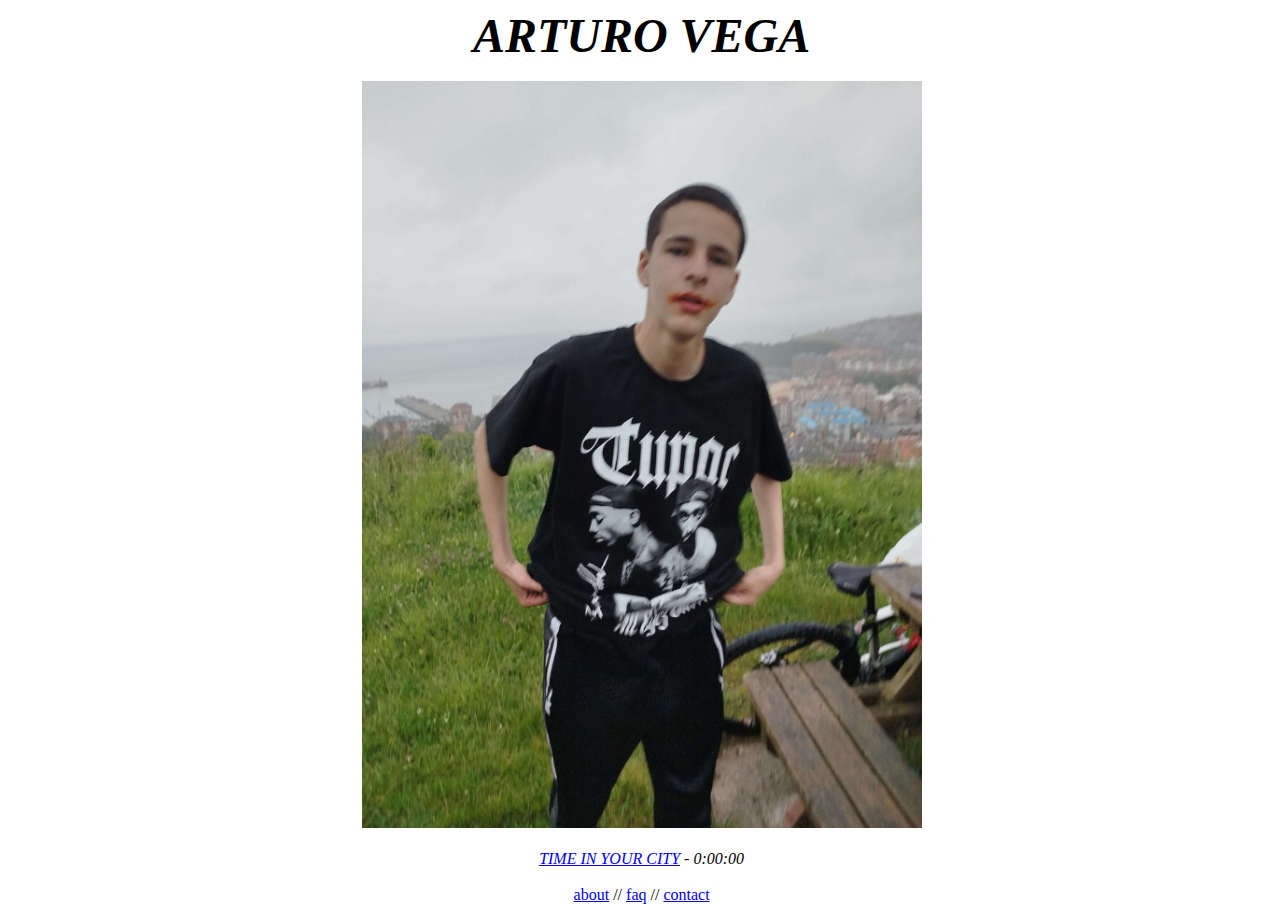
<file: index.html>
<!DOCTYPE html>
<html>
<head>
<title>ARTURO VEGA</title>
<style type="text/css">
body {top: 0; left: 0; width: 99%; height: 97%; position: absolute; display: table;}
p {display: table-cell; vertical-align: middle; text-align: center}
#timezone * {text-decoration: none;}
</style>

<script type="text/javascript">
    // declare time zone formatting
    let options = {
        timeZone: 'America/New_York',
        hour: 'numeric',
        minute: 'numeric',
        second: 'numeric',
    },
    formatter = new Intl.DateTimeFormat([], options);

    // set time
    setInterval(
        () => {
            document.querySelector("#time").innerText = formatter.format(new Date());
        }
    , 1000)
</script>
</head>

<body>

<p>
<font size="7"><i><b>ARTURO VEGA</b></i></font>
<br>
<br>
<img src="header.jpg" style="width:560px;"><br>
<br>

<i>
<a href="https://time.is/">TIME IN YOUR CITY</a> - <span id=time>0:00:00</span> 
</i>
</span>
<br>
<br>
<a href="about.html">about</a> // <a href="faq.html">faq</a> //  <a href="contact.html">contact</a>
</p>

</body>
</html>
</file>
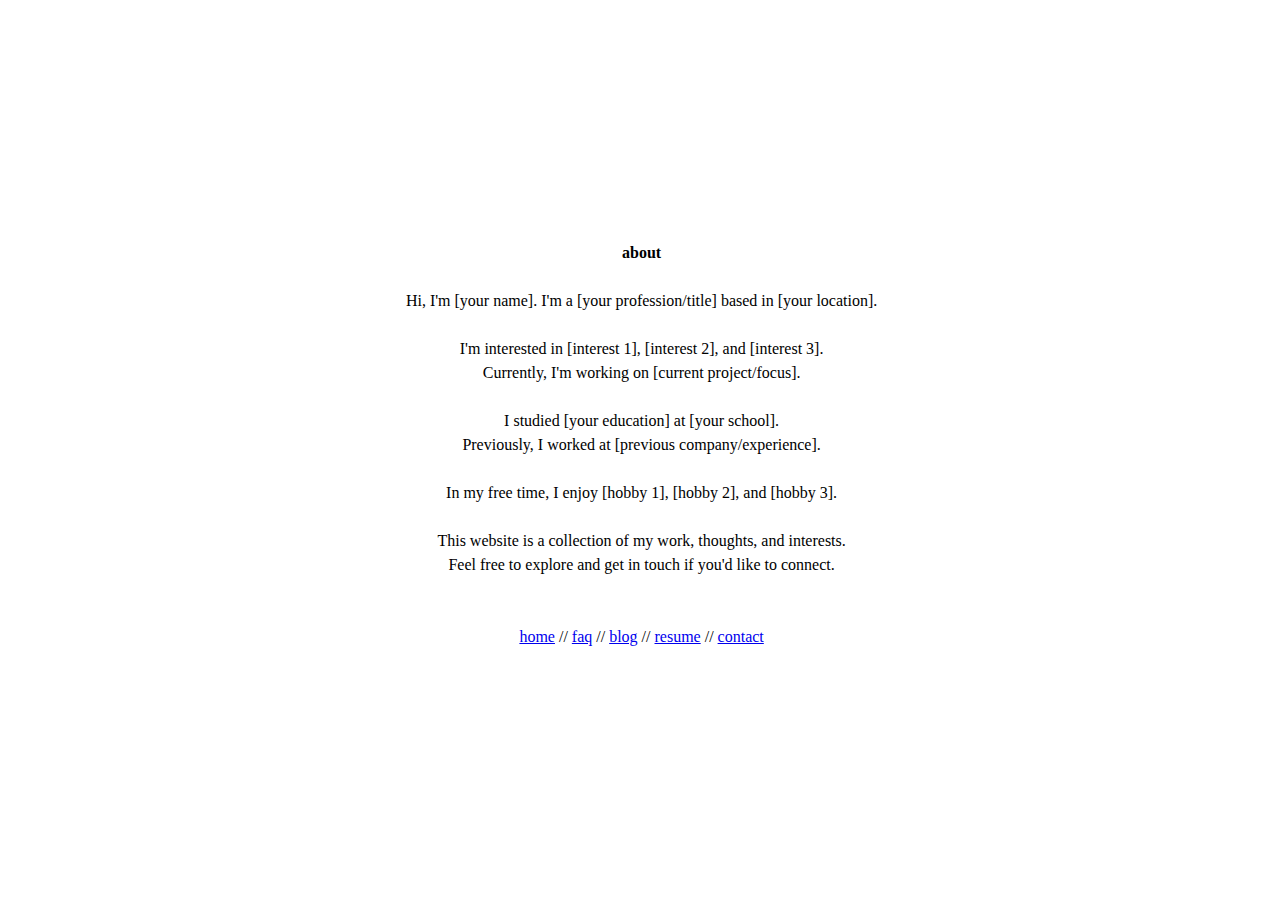
<file: about.html>
<!DOCTYPE html>
<html>
<head>
<title>about - YOUR NAME</title>
<style type="text/css">
body {top: 0; left: 0; width: 99%; height: 97%; position: absolute; display: table;}
p {display: table-cell; vertical-align: middle; text-align: center; line-height: 1.5;}
</style>
</head>

<body>

<p>
<b>about</b><br>
<br>
Hi, I'm [your name]. I'm a [your profession/title] based in [your location].<br>
<br>
I'm interested in [interest 1], [interest 2], and [interest 3].<br>
Currently, I'm working on [current project/focus].<br>
<br>
I studied [your education] at [your school].<br>
Previously, I worked at [previous company/experience].<br>
<br>
In my free time, I enjoy [hobby 1], [hobby 2], and [hobby 3].<br>
<br>
This website is a collection of my work, thoughts, and interests.<br>
Feel free to explore and get in touch if you'd like to connect.<br>
<br>
<br>
<a href="index.html">home</a> // <a href="faq.html">faq</a> // <a href="blog/index.html">blog</a> // <a href="https://drive.google.com/file/d/YOUR-RESUME-ID/view?usp=sharing" target="_blank">resume</a> // <a href="contact.html">contact</a>
</p>

</body>
</html>
</file>
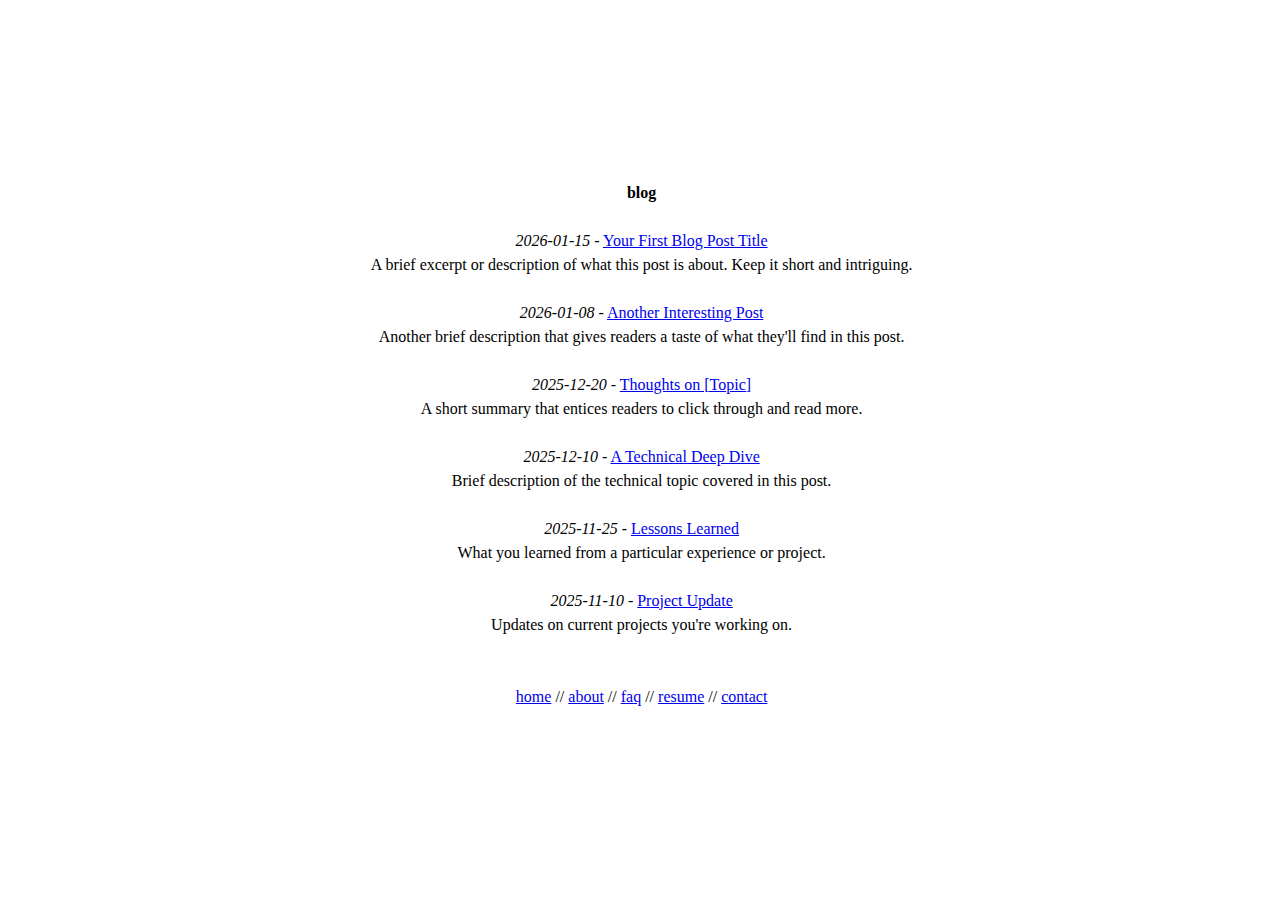
<file: blog.html>
<!DOCTYPE html>
<html>
<head>
<title>blog - YOUR NAME</title>
<style type="text/css">
body {top: 0; left: 0; width: 99%; height: 97%; position: absolute; display: table;}
p {display: table-cell; vertical-align: middle; text-align: center; line-height: 1.5;}
</style>
</head>

<body>

<p>
<b>blog</b><br>
<br>
<i>2026-01-15</i> - <a href="post1.html">Your First Blog Post Title</a><br>
A brief excerpt or description of what this post is about. Keep it short and intriguing.<br>
<br>
<i>2026-01-08</i> - <a href="post2.html">Another Interesting Post</a><br>
Another brief description that gives readers a taste of what they'll find in this post.<br>
<br>
<i>2025-12-20</i> - <a href="post3.html">Thoughts on [Topic]</a><br>
A short summary that entices readers to click through and read more.<br>
<br>
<i>2025-12-10</i> - <a href="post4.html">A Technical Deep Dive</a><br>
Brief description of the technical topic covered in this post.<br>
<br>
<i>2025-11-25</i> - <a href="post5.html">Lessons Learned</a><br>
What you learned from a particular experience or project.<br>
<br>
<i>2025-11-10</i> - <a href="post6.html">Project Update</a><br>
Updates on current projects you're working on.<br>
<br>
<br>
<a href="../index.html">home</a> // <a href="../about.html">about</a> // <a href="../faq.html">faq</a> // <a href="https://drive.google.com/file/d/YOUR-RESUME-ID/view?usp=sharing" target="_blank">resume</a> // <a href="../contact.html">contact</a>
</p>

</body>
</html>
</file>
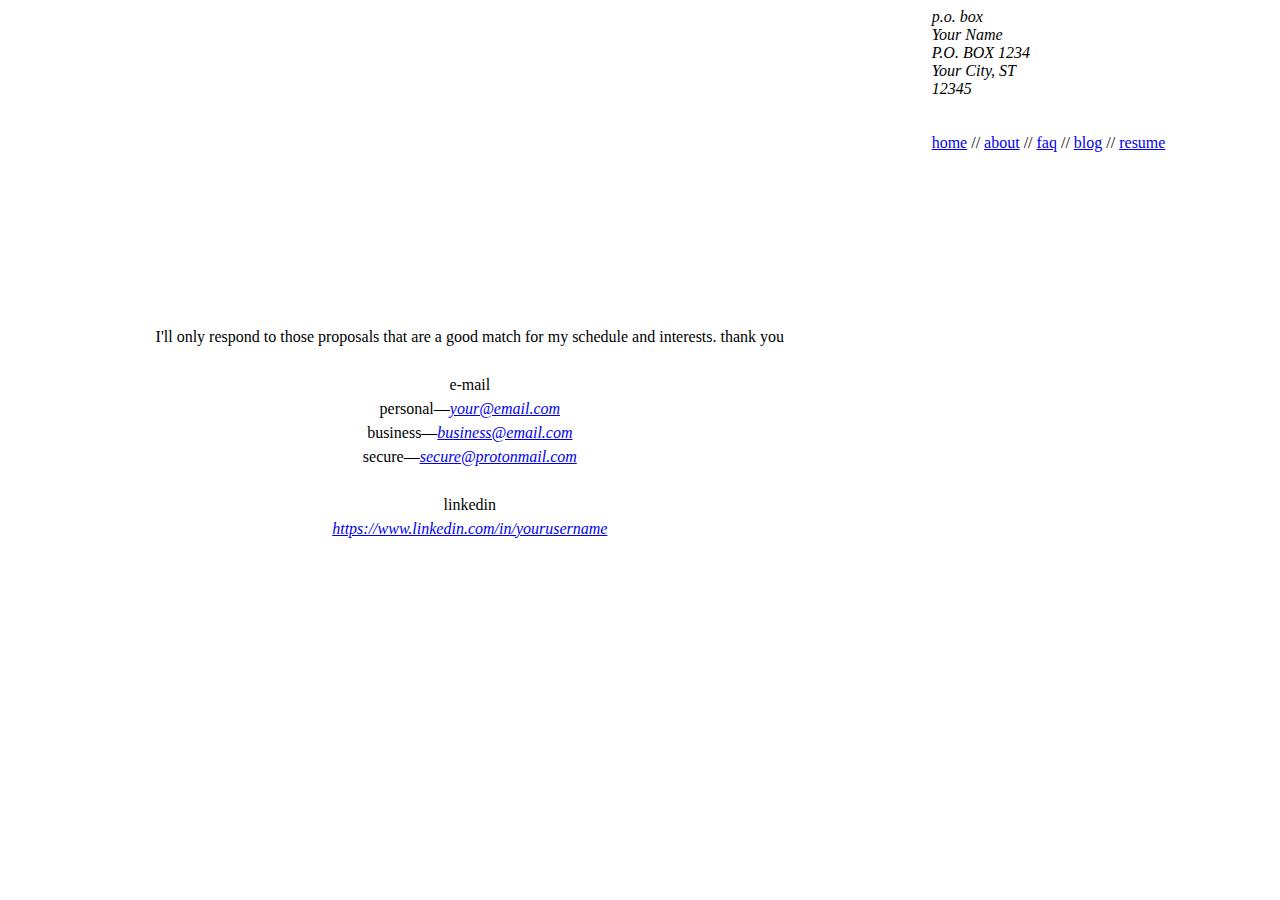
<file: contact.html>
<!DOCTYPE html>
<html>
<head>
<title>contact - YOUR NAME</title>
<style type="text/css">
body {top: 0; left: 0; width: 99%; height: 97%; position: absolute; display: table;}
p {display: table-cell; vertical-align: middle; text-align: center; line-height: 1.5;}
</style>
</head>

<body>

<p>
I'll only respond to those proposals that are a good match for my schedule and interests. thank you<br><br>

e-mail<br>
personal—<a href="mailto:your@email.com"><i>your@email.com</i></a><br>
business—<a href="mailto:business@email.com"><i>business@email.com</i></a><br>
secure—<a href="mailto:secure@protonmail.com"><i>secure@protonmail.com</i></a><br><br>

linkedin<br>
<a href="https://www.linkedin.com/in/yourusername" target="_blank"><i>https://www.linkedin.com/in/yourusername</i></a>
<br>
<br>
<address>
p.o. box<br>
Your Name<br>
P.O. BOX 1234<br>
Your City, ST<br>
12345<br>
</address>

<br>
<br>
<a href="index.html">home</a> // <a href="about.html">about</a> // <a href="faq.html">faq</a> // <a href="blog/index.html">blog</a> // <a href="https://drive.google.com/file/d/YOUR-RESUME-ID/view?usp=sharing" target="_blank">resume</a>
</p>

</body>
</html>
</file>
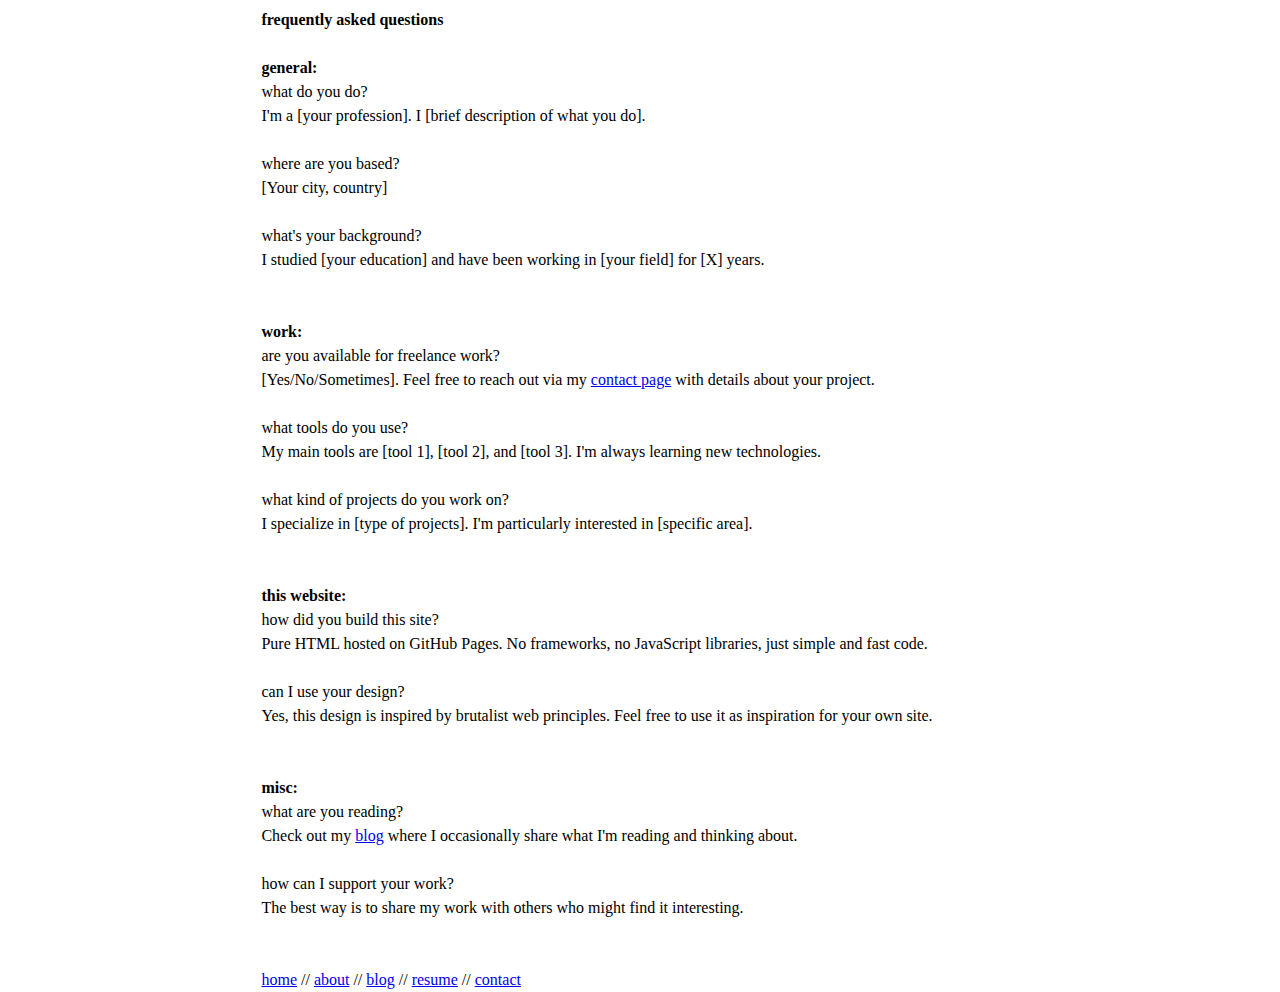
<file: faq.html>
<!DOCTYPE html>
<html>
<head>
<title>faq - YOUR NAME</title>
<style type="text/css">
body {top: 0; left: 0; width: 99%; height: 97%; position: absolute; display: table;}
p {display: table-cell; vertical-align: middle; text-align: left; line-height: 1.5; padding-left: 20%;}
</style>
</head>

<body>

<p>
<b>frequently asked questions</b>
<br>
<br>
<b>general:</b>
<br>
what do you do?<br>
I'm a [your profession]. I [brief description of what you do].<br>
<br>
where are you based?<br>
[Your city, country]<br>
<br>
what's your background?<br>
I studied [your education] and have been working in [your field] for [X] years.<br>
<br>
<br>
<b>work:</b>
<br>
are you available for freelance work?<br>
[Yes/No/Sometimes]. Feel free to reach out via my <a href="contact.html">contact page</a> with details about your project.<br>
<br>
what tools do you use?<br>
My main tools are [tool 1], [tool 2], and [tool 3]. I'm always learning new technologies.<br>
<br>
what kind of projects do you work on?<br>
I specialize in [type of projects]. I'm particularly interested in [specific area].<br>
<br>
<br>
<b>this website:</b>
<br>
how did you build this site?<br>
Pure HTML hosted on GitHub Pages. No frameworks, no JavaScript libraries, just simple and fast code.<br>
<br>
can I use your design?<br>
Yes, this design is inspired by brutalist web principles. Feel free to use it as inspiration for your own site.<br>
<br>
<br>
<b>misc:</b>
<br>
what are you reading?<br>
Check out my <a href="blog/index.html">blog</a> where I occasionally share what I'm reading and thinking about.<br>
<br>
how can I support your work?<br>
The best way is to share my work with others who might find it interesting.<br>
<br>
<br>
<a href="index.html">home</a> // <a href="about.html">about</a> // <a href="blog/index.html">blog</a> // <a href="https://drive.google.com/file/d/YOUR-RESUME-ID/view?usp=sharing" target="_blank">resume</a> // <a href="contact.html">contact</a>
</p>

</body>
</html>
</file>
